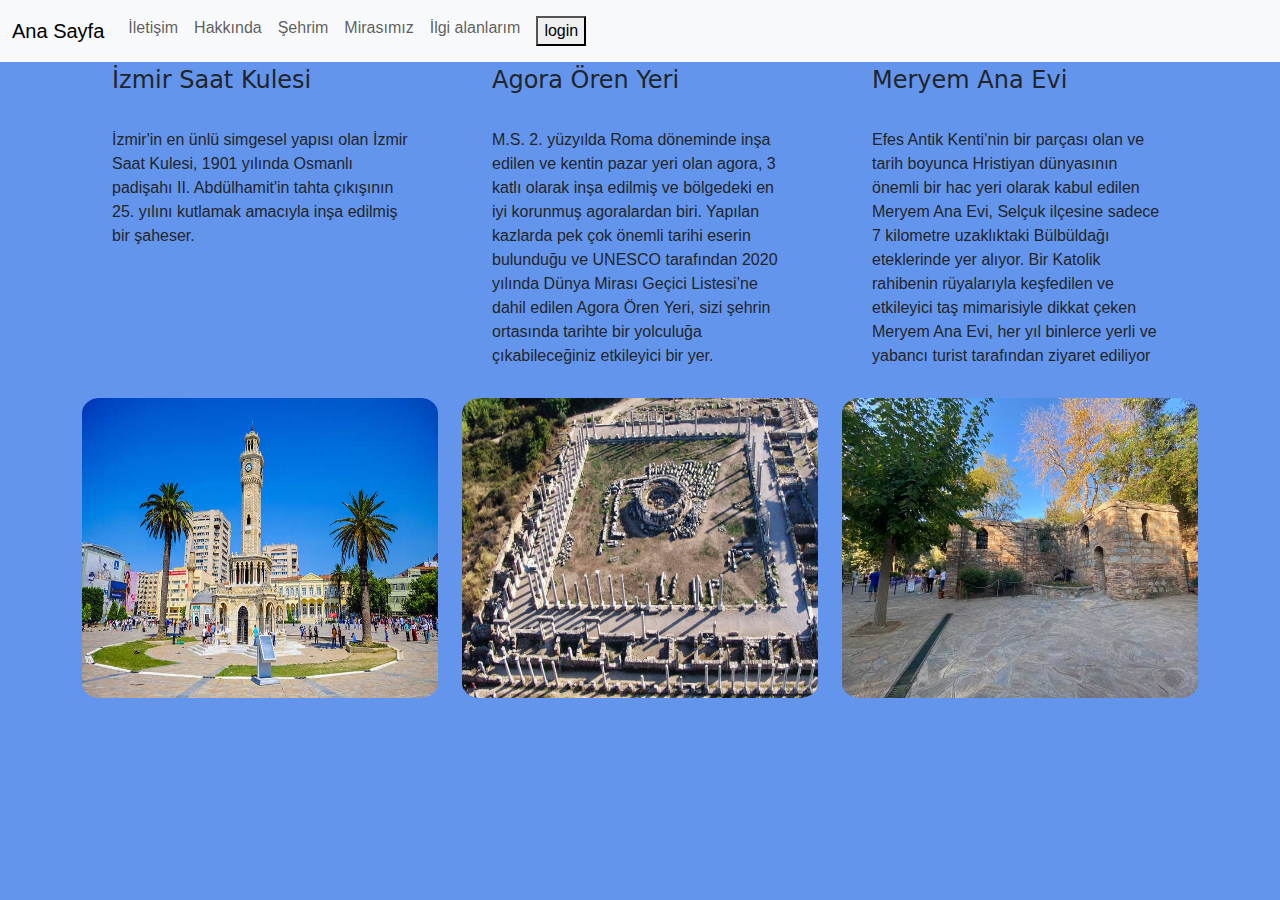
<file: Web Sayfam/gezilecekyerler.html>
<!DOCTYPE html>
<html lang="en">
<head>
    <meta charset="UTF-8">
    <meta http-equiv="X-UA-Compatible" content="IE=edge">
    <meta name="viewport" content="width=device-width, initial-scale=1.0">
    <link href="https://cdn.jsdelivr.net/npm/bootstrap@5.3.0-alpha3/dist/css/bootstrap.min.css" rel="stylesheet" >
    <script src="https://cdn.jsdelivr.net/npm/bootstrap@5.3.0-alpha3/dist/js/bootstrap.bundle.min.js"></script>
    
    <link rel="stylesheet" href="gezinti.css">
    <title>Gezinti</title>
</head>
<body>
    <nav class="navbar navbar-expand-lg bg-body-tertiary">
        <div class="container-fluid">
          <a class="navbar-brand" href="index.html">Ana Sayfa</a>
          <button class="navbar-toggler" type="button" data-bs-toggle="collapse" data-bs-target="#navbarNavAltMarkup" aria-controls="navbarNavAltMarkup" aria-expanded="false" aria-label="Toggle navigation">
            <span class="navbar-toggler-icon"></span>
          </button>
          <div class="collapse navbar-collapse" id="navbarNavAltMarkup">
            <div class="navbar-nav">
              <a class="nav-link" href="iletişim.html" >İletişim</a>
              <a class="nav-link" href="hakkımda.html" >Hakkında</a>
              <a class="nav-link" href="şehrim.html">Şehrim</a>
              <a class="nav-link" href ="mirasımız.html">Mirasımız</a>
              <a class="nav-link" href="ilgialanı.html">İlgi alanlarım</a>
              <a class="nav-link" href="login.html" ><button>login</button> </a>
            </div>
          </div>
        </div>
      </nav>
    <div class="container">
        <div class="row">
            <div class="col-md-4">
                <span>İzmir Saat Kulesi</span>
                <p>  İzmir'in en ünlü simgesel yapısı olan  İzmir Saat Kulesi, 1901 yılında Osmanlı padişahı II.
                 Abdülhamit'in tahta çıkışının 25. yılını kutlamak amacıyla inşa edilmiş bir şaheser.</p>
                
            </div>
            <div class="col-md-4">
                
                <span>Agora Ören Yeri</span>
                <p>   M.S. 2. yüzyılda Roma döneminde inşa edilen ve kentin pazar yeri olan agora, 3 katlı olarak
                     inşa edilmiş ve bölgedeki en iyi korunmuş agoralardan biri. Yapılan kazlarda pek çok
                      önemli tarihi eserin bulunduğu ve UNESCO tarafından 2020 yılında Dünya Mirası Geçici
                       Listesi’ne dahil edilen Agora Ören Yeri, sizi şehrin ortasında tarihte bir yolculuğa
                        çıkabileceğiniz etkileyici bir yer. </p>
                 
             </div>
             <div class="col-md-4">
                <span>Meryem Ana Evi</span>
                <p>   Efes Antik Kenti’nin bir parçası olan ve tarih boyunca Hristiyan dünyasının önemli bir hac
                     yeri olarak kabul edilen Meryem Ana Evi, Selçuk ilçesine sadece 7 kilometre uzaklıktaki 
                     Bülbüldağı eteklerinde yer alıyor. Bir Katolik rahibenin rüyalarıyla keşfedilen ve 
                     etkileyici taş mimarisiyle dikkat çeken Meryem Ana Evi, her yıl binlerce yerli ve yabancı
                      turist tarafından ziyaret ediliyor</p>
                
             </div>
        </div>
    </div>

    <div class="container">
        <div class="row">
            <div class="col-4"><img class="img-fluid yukseklik" src="resimler/Izmir-Saat-Kulesi-1.jpg" alt=""></div>
            <div class="col-4"><img class="img-fluid yukseklik" src="resimler/agora-orenyeri-izmir.jpg" alt=""></div>
            <div class="col-4"><img class="img-fluid yukseklik" src="resimler/meryem-ana-evi.jpg" alt=""></div>
        </div>
    </div>
    
</body>
</html>
</file>
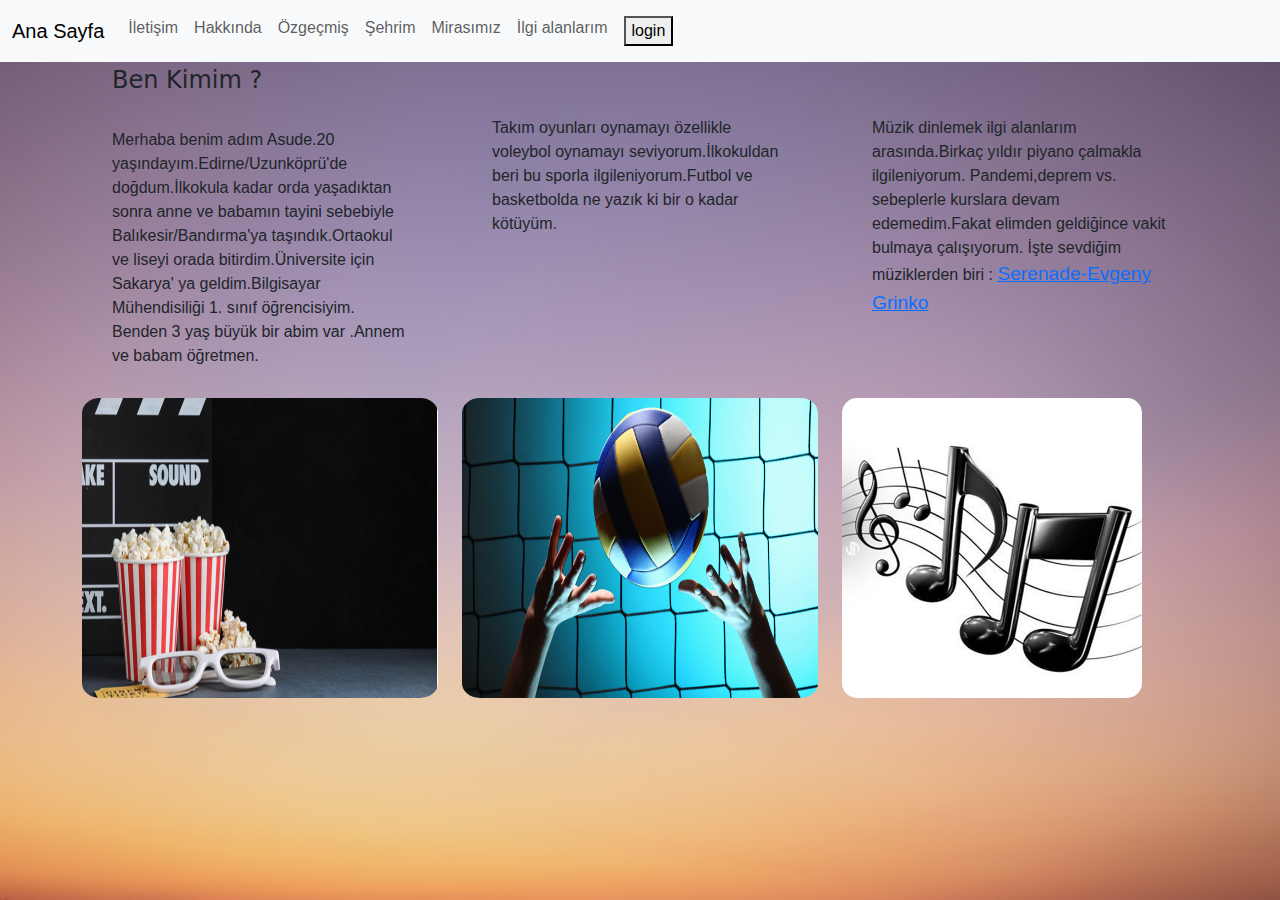
<file: Web Sayfam/hakkımda.html>
<!DOCTYPE html>
<html lang="en">
<head>
    <meta charset="UTF-8">
    <meta http-equiv="X-UA-Compatible" content="IE=edge">
    <meta name="viewport" content="width=device-width, initial-scale=1.0">
    <link href="https://cdn.jsdelivr.net/npm/bootstrap@5.3.0-alpha3/dist/css/bootstrap.min.css" rel="stylesheet" >
    <script src="https://cdn.jsdelivr.net/npm/bootstrap@5.3.0-alpha3/dist/js/bootstrap.bundle.min.js"></script>
     <link rel="stylesheet" href="hakkımda.css">
    <title>Hakkında</title>
</head>
<body>
    <nav class="navbar navbar-expand-lg bg-body-tertiary">
        <div class="container-fluid">
          <a class="navbar-brand" href="#">Ana Sayfa</a>
          <button class="navbar-toggler" type="button" data-bs-toggle="collapse" data-bs-target="#navbarNavAltMarkup" aria-controls="navbarNavAltMarkup" aria-expanded="false" aria-label="Toggle navigation">
            <span class="navbar-toggler-icon"></span>
          </button>
          <div class="collapse navbar-collapse" id="navbarNavAltMarkup">
            <div class="navbar-nav">
              <a class="nav-link" href="iletişim.html" target="_blank">İletişim</a>
              <a class="nav-link" href="hakkımda.html" target="blank">Hakkında</a>
              <a class="nav-link" href="özgeçmiş.html" >Özgeçmiş</a>
              <a class="nav-link" href="şehrim.html">Şehrim</a>
              <a class="nav-link" href ="mirasımız.html">Mirasımız</a>
              <a class="nav-link" href="ilgialanı.html">İlgi alanlarım</a>
              <a class="nav-link" href="login.html" target="_blank"><button>login</button> </a>
            </div>
          </div>
        </div>
      </nav>
 <div class="container">
    <div class="row">
        <div class="col-md-4">
            <span> Ben Kimim ? </span>
            <p> Merhaba benim adım Asude.20 yaşındayım.Edirne/Uzunköprü'de doğdum.İlkokula kadar orda yaşadıktan sonra
                anne ve babamın tayini sebebiyle Balıkesir/Bandırma'ya taşındık.Ortaokul ve liseyi orada bitirdim.Üniversite için
                Sakarya' ya geldim.Bilgisayar Mühendisiliği 1. sınıf öğrencisiyim.
                Benden 3 yaş büyük bir abim var .Annem ve babam öğretmen.
            </p>
        </div>
        <div class="col-md-4">
             <br><p>Takım oyunları oynamayı özellikle voleybol oynamayı seviyorum.İlkokuldan beri bu sporla
                ilgileniyorum.Futbol ve basketbolda ne yazık ki bir o kadar kötüyüm.     </p>
        </div>
        <div class="col-md-4">
            <br><p>Müzik dinlemek ilgi alanlarım arasında.Birkaç yıldır piyano çalmakla ilgileniyorum.
            Pandemi,deprem vs. sebeplerle kurslara devam edemedim.Fakat elimden geldiğince vakit bulmaya çalışıyorum.
        İşte sevdiğim müziklerden biri : <a href="https://www.youtube.com/watch?v=fS_cYA9_WK8"> Serenade-Evgeny Grinko</a>    </p>
       </div>
    </div>
   </div>
   
    <div class="container">
        <div class="row">
            <div class="col-4"><img class="img-fluid yukseklik" src="resimler/film-izlemek.jpg" alt=""></div>
            <div class="col-4"><img class="img-fluid yukseklik" src="resimler/voleybol.jpg" alt=""></div>
            <div class="col-4"><img class="img-fluid yukseklik" src="resimler/muzik-notalari.jpg" alt=""></div>
        </div>
    </div>
    
</body>
</html>
</file>
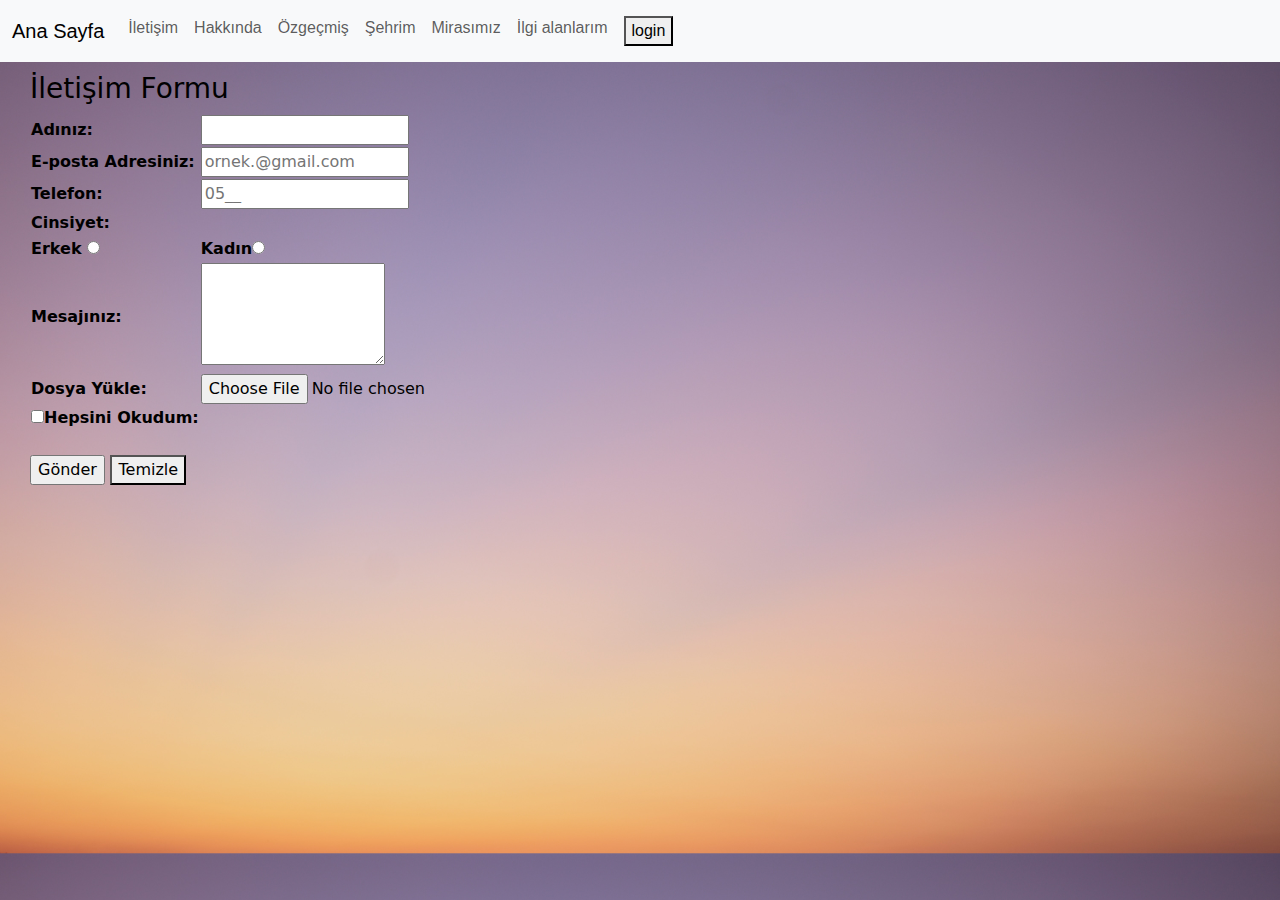
<file: Web Sayfam/iletişim.html>
<!DOCTYPE html>
<html lang="en">
<head>
    <meta charset="UTF-8">
    <meta http-equiv="X-UA-Compatible" content="IE=edge">
    <meta name="viewport" content="width=device-width, initial-scale=1.0">
    <link href="https://cdn.jsdelivr.net/npm/bootstrap@5.3.0-alpha3/dist/css/bootstrap.min.css" rel="stylesheet" >
    <script src="https://cdn.jsdelivr.net/npm/bootstrap@5.3.0-alpha3/dist/js/bootstrap.bundle.min.js"></script>
    <link rel="stylesheet" href="iletişim.css">
    <title>İletişim</title>
</head>
<body>
    <nav class="navbar navbar-expand-lg bg-body-tertiary">
        <div class="container-fluid">
          <a class="navbar-brand" href="index.html">Ana Sayfa</a>
          <button class="navbar-toggler" type="button" data-bs-toggle="collapse" data-bs-target="#navbarNavAltMarkup" aria-controls="navbarNavAltMarkup" aria-expanded="false" aria-label="Toggle navigation">
            <span class="navbar-toggler-icon"></span>
          </button>
          <div class="collapse navbar-collapse" id="navbarNavAltMarkup">
            <div class="navbar-nav">
              <a class="nav-link" href="iletişim.html" target="_blank">İletişim</a>
              <a class="nav-link" href="hakkımda.html" target="blank">Hakkında</a>
              <a class="nav-link" href="özgeçmiş.html" >Özgeçmiş</a>
              <a class="nav-link" href="şehrim.html">Şehrim</a>
              <a class="nav-link" href ="mirasımız.html">Mirasımız</a>
              <a class="nav-link" href="ilgialanı.html">İlgi alanlarım</a>
              <a class="nav-link" href="login.html" target="_blank"><button>login</button> </a>
            </div>
          </div>
        </div>
      </nav>
             <h3>İletişim Formu</h3>
      <form action="" id="formGiris">
       <table>

        <tr>
            <td><label for="name">Adınız:</label></td>
            <td> <input type="text" id="name" name="first-name" required></td>
        </tr>
        <tr>
            <td><label for="email">E-posta Adresiniz:</label></td>
            <td>  <input type="email" id="email" name="email"placeholder="ornek.@gmail.com" required></td>
        </tr>
         <tr>
            <td> <label for="phone">Telefon:</label></td>
               
            <td>  <input type="tel" id="phone" name="phone" placeholder="05__" required></td>
         </tr>
       <tr>
        <td><label>Cinsiyet:</label></td>
       </tr>
         <tr>
          
        <td>  <label for="male">Erkek</label> <input type="radio" id="male" name="gender" value="male" required </td>
        <td><label for="female">Kadın</label><input type="radio" id="female" name="gender" value="female" required> </td>
      
       </tr>
         <tr>
            <td> <label for="message">Mesajınız:</label>
                
        </td>
            <td><textarea type="message" name="message" rows="4" required></textarea> </td>
        </tr>
       <tr>
        <td> <label for="file">Dosya Yükle:</label></td>
        <td><input type="file" id="file" name="file"></td>
       </tr>
       
        <tr>
        <td> <input type="checkbox" id="confirm" name="confirm" required><label for="confirm">Hepsini Okudum:</label> </td>
        <td> </td>
       </tr>
    </table><br>
       
       <input type="submit" value="Gönder">
       <button id="clear-button" type="button">Temizle</button>

      </form>
      <script>
        // İletişim formunu seçin
const contactForm = document.querySelector('#formGiris');

const clearButton = document.querySelector('#clear-button');


clearButton.addEventListener('click', function() {
    contactForm.reset();
});

contactForm.addEventListener('submit', function(event) {
    event.preventDefault(); // Sayfanın yeniden yüklenmesini engeller

    // Formdaki değerleri al
    const firstName = document.querySelector('#name').value;
    const email = document.querySelector('#email').value;
    const phone = document.querySelector('#phone').value;
    const gender = document.querySelector('input[name="gender"]:checked');
    const message = document.querySelector('#message').value;
    const file = document.querySelector('#file').files[0];
    const confirm = document.querySelector('#confirm').checked;
function isValidPhoneNumber(phoneNumber) {
    const phoneNumberRegex = /^\d{11}$/; // 11 haneli bir sayıyı kontrol eden regex
    return phoneNumberRegex.test(phoneNumber);
}
    // Değerleri kontrol etme
    if (firstName === '' || lastName === '' || email === '' || phone === '' || !gender || message === '' || !confirm) {
        alert('Lütfen tüm alanları doldurunuz ve gerekli kutucukları işaretleyiniz.');
}
else if (phone.length !== 11) {
        alert('Telefon numarası 11 haneli olmalıdır.');
    }
        else {
        
        if (file) {
            console.log('Dosya yüklendi:', file.name);
        }
        alert('Form gönderildi! Teşekkür ederiz.');
        contactForm.reset(); // Formu sıfırla
    }
});


        </script>
</body>
</html>
</file>
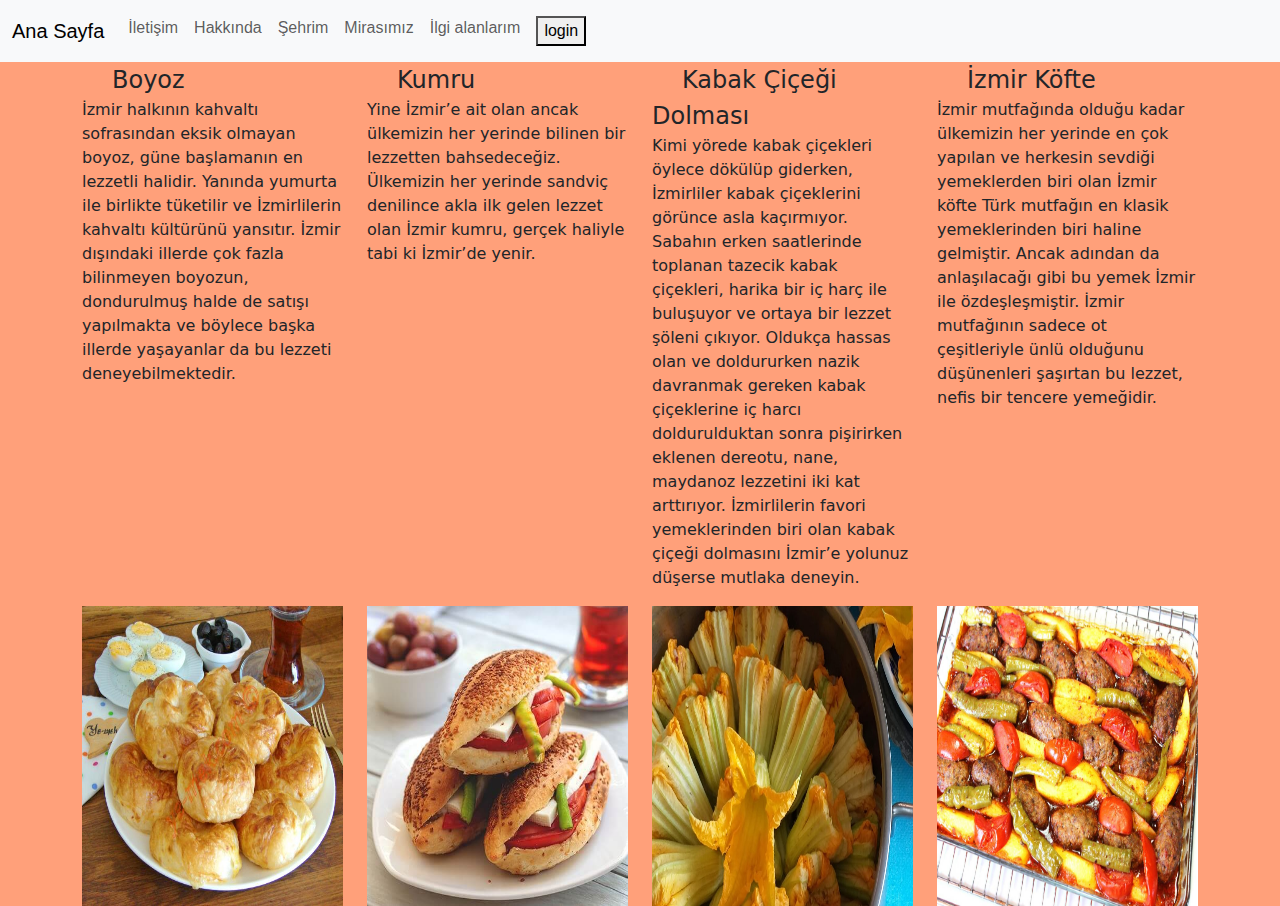
<file: Web Sayfam/yemekler.html>
<!DOCTYPE html>
<html lang="en">
<head>
    <meta charset="UTF-8">
    <meta http-equiv="X-UA-Compatible" content="IE=edge">
    <meta name="viewport" content="width=device-width, initial-scale=1.0">
    <link href="https://cdn.jsdelivr.net/npm/bootstrap@5.3.0-alpha3/dist/css/bootstrap.min.css" rel="stylesheet" >
    <script src="https://cdn.jsdelivr.net/npm/bootstrap@5.3.0-alpha3/dist/js/bootstrap.bundle.min.js"></script>
   <link rel="stylesheet" href="yemekler.css">
    <title>Yemekler</title>
</head>
<body>
    <nav class="navbar navbar-expand-lg bg-body-tertiary">
        <div class="container-fluid">
          <a class="navbar-brand" href="index.html">Ana Sayfa</a>
          <button class="navbar-toggler" type="button" data-bs-toggle="collapse" data-bs-target="#navbarNavAltMarkup" aria-controls="navbarNavAltMarkup" aria-expanded="false" aria-label="Toggle navigation">
            <span class="navbar-toggler-icon"></span>
          </button>
          <div class="collapse navbar-collapse" id="navbarNavAltMarkup">
            <div class="navbar-nav">
              <a class="nav-link" href="iletişim.html" target="_blank">İletişim</a>
              <a class="nav-link" href="hakkımda.html" target="blank">Hakkında</a>
              <a class="nav-link" href="şehrim.html">Şehrim</a>
              <a class="nav-link" href ="mirasımız.html">Mirasımız</a>
              <a class="nav-link" href="ilgialanı.html">İlgi alanlarım</a>
              <a class="nav-link" href="login.html" target="_blank"><button>login</button> </a>
            </div>
          </div>
        </div>
      </nav>
    <div class="container">
        <div class="row">
            <div class="col-md-3">
                <span> Boyoz </span>
                <p>  İzmir halkının kahvaltı sofrasından eksik olmayan boyoz, güne başlamanın en lezzetli halidir. 
                    Yanında yumurta ile birlikte tüketilir ve İzmirlilerin kahvaltı kültürünü yansıtır. İzmir 
                    dışındaki illerde çok fazla bilinmeyen boyozun, dondurulmuş halde de satışı yapılmakta ve
                     böylece başka illerde yaşayanlar da bu lezzeti deneyebilmektedir.
                </p>
            </div>
            <div class="col-md-3">
                <span> Kumru </span>
                <br><p>  Yine İzmir’e ait olan ancak ülkemizin her yerinde bilinen bir lezzetten bahsedeceğiz.
                    Ülkemizin her yerinde sandviç denilince akla ilk gelen lezzet olan İzmir kumru, gerçek haliyle
                     tabi ki İzmir’de yenir.    </p>
            </div>
            <div class="col-md-3">
                <span>Kabak Çiçeği Dolması </span>
                <br><p>  Kimi yörede kabak çiçekleri öylece dökülüp giderken, İzmirliler kabak çiçeklerini görünce asla 
                    kaçırmıyor. Sabahın erken saatlerinde toplanan tazecik kabak çiçekleri, harika bir iç harç ile
                     buluşuyor ve ortaya bir lezzet şöleni çıkıyor. Oldukça hassas olan ve doldururken nazik davranmak
                      gereken kabak çiçeklerine iç harcı doldurulduktan sonra pişirirken eklenen dereotu, nane, maydanoz 
                      lezzetini iki kat arttırıyor. İzmirlilerin favori yemeklerinden biri olan kabak çiçeği dolmasını 
                      İzmir’e yolunuz düşerse mutlaka deneyin.  </p>
           </div>
           <div class="col-md-3">
            <span>İzmir Köfte</span>
            <br><p>İzmir mutfağında olduğu kadar ülkemizin her yerinde en çok yapılan ve herkesin sevdiği yemeklerden
                biri olan İzmir köfte Türk mutfağın en klasik yemeklerinden biri haline gelmiştir. Ancak adından da 
                anlaşılacağı gibi bu yemek İzmir ile özdeşleşmiştir. İzmir mutfağının sadece ot çeşitleriyle ünlü 
                olduğunu düşünenleri şaşırtan bu lezzet, nefis bir tencere yemeğidir.    </p>
       </div>
        </div>
       </div>
    <div class="container">
        <div class="row">
            <div class="col-3"><img class="img-fluid yukseklik" src="resimler/yufkadan-yalanci-boyoz-resimli-yemek-tarifi(19).jpg" alt=""></div>
            <div class="col-3"><img class="img-fluid yukseklik" src="resimler/kumru-ekmegi.jpg" alt=""></div>
            <div class="col-3"><img class="img-fluid yukseklik" src="resimler/kabak-cicegi-dolmasi-blog-min.jpg" alt=""></div>
            <div class="col-3"><img class="img-fluid yukseklik" src="resimler/lokanta-usulu-firinda-izmir-kofte-2-tarifi.jpg" alt=""></div>
        </div>
    </div>
</body>
</html>
</file>
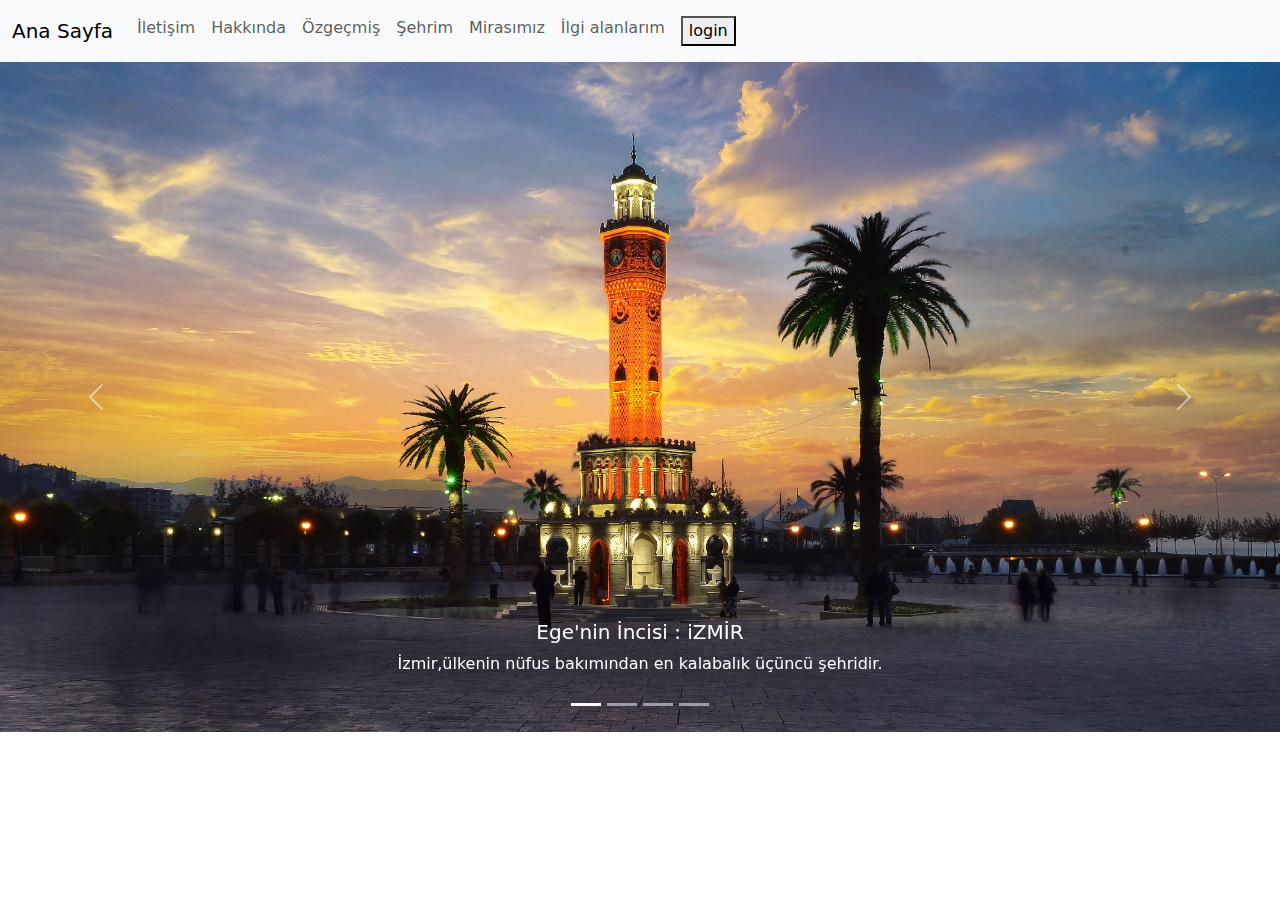
<file: Web Sayfam/şehrim.html>
<!DOCTYPE html>
<html lang="en">
<head>
    <meta charset="UTF-8">
    <meta http-equiv="X-UA-Compatible" content="IE=edge">
    <meta name="viewport" content="width=device-width, initial-scale=1.0">
    <link href="https://cdn.jsdelivr.net/npm/bootstrap@5.3.0-alpha3/dist/css/bootstrap.min.css" rel="stylesheet" >
    <script src="https://cdn.jsdelivr.net/npm/bootstrap@5.3.0-alpha3/dist/js/bootstrap.bundle.min.js"></script>
    <title>Ege'nin İncisi</title>
</head>
<body>
  <nav class="navbar navbar-expand-lg bg-body-tertiary">
    <div class="container-fluid">
      <a class="navbar-brand" href="#">Ana Sayfa</a>
      <button class="navbar-toggler" type="button" data-bs-toggle="collapse" data-bs-target="#navbarNavAltMarkup" aria-controls="navbarNavAltMarkup" aria-expanded="false" aria-label="Toggle navigation">
        <span class="navbar-toggler-icon"></span>
      </button>
      <div class="collapse navbar-collapse" id="navbarNavAltMarkup">
        <div class="navbar-nav">
          <a class="nav-link" href="iletişim.html" >İletişim</a>
          <a class="nav-link" href="hakkımda.html" >Hakkında</a>
          <a class="nav-link" href="özgeçmiş.html" >Özgeçmiş</a>
          <a class="nav-link" href="şehrim.html">Şehrim</a>
          <a class="nav-link" href ="mirasımız.html">Mirasımız</a>
          <a class="nav-link" href="ilgialanı.html">İlgi alanlarım</a>
          <a class="nav-link" href="login.html" ><button>login</button> </a>
        </div>
      </div>
    </div>
  </nav>
  
  <div id="carouselExampleCaptions" class="carousel slide carousel-fade">
        <div class="carousel-indicators">
          <button type="button" data-bs-target="#carouselExampleCaptions" data-bs-slide-to="0" class="active" aria-current="true" aria-label="Slide 1"></button>
          <button type="button" data-bs-target="#carouselExampleCaptions" data-bs-slide-to="1" aria-label="Slide 2"></button>
          <button type="button" data-bs-target="#carouselExampleCaptions" data-bs-slide-to="2" aria-label="Slide 3"></button>
          <button type="button" data-bs-target="#carouselExampleCaptions" data-bs-slide-to="3" aria-label="Slide "></button>
        </div>
        <div class="carousel-inner">
          <div class="carousel-item active">
            <a href="nüfus.html" ><img src="resimler/izmir-2.jpg" class="d-block w-100" alt="..."></a>
            <div class="carousel-caption d-none d-md-block">
              <h5>Ege'nin İncisi : iZMİR</h5>
              <p>İzmir,ülkenin nüfus bakımından en kalabalık üçüncü şehridir.</p>
            </div>
          </div>
          <div class="carousel-item">
            <a href="gezilecekyerler.html" ><img src="resimler/izmir-1yeni.jpg" class="d-block w-100" alt="..."></a>
            <div class="carousel-caption d-none d-md-block">
              <h5>Ege’nin başkenti İzmir sokakları</h5>
              <p></p>
            </div>
          </div>
          <div class="carousel-item">
            <a href="yemekler.html" ><img src="resimler/izmir-4yeni.jpg" class="d-block w-100" alt="..."></a>
            <div class="carousel-caption d-none d-md-block">
             
              <p> Ege’nin incisi İzmir, gezilecek yerleriyle olduğu kadar zengin içerikli mutfağı ve sokak yiyecekleriyle de ziyaretçilerine hitap eden bir şehir. </p>
            </div>
          </div>
          <div class="carousel-item">
            <a href="ıklim.html" ><img src="resimler/zmir-5yeni1.jpg" class="d-block w-100" alt="..."></a>
            <div class="carousel-caption d-none d-md-block">
              <h5>İzmirin iklimi Akdeniz iklim özelliklerini gösterir. </h5>
            
            </div>
          </div>
        </div>
        <button class="carousel-control-prev" type="button" data-bs-target="#carouselExampleCaptions" data-bs-slide="prev">
          <span class="carousel-control-prev-icon" aria-hidden="true"></span>
          <span class="visually-hidden">Previous</span>
        </button>
        <button class="carousel-control-next" type="button" data-bs-target="#carouselExampleCaptions" data-bs-slide="next">
          <span class="carousel-control-next-icon" aria-hidden="true"></span>
          <span class="visually-hidden">Next</span>
        </button>
      </div>
</body>
</html>
</file>
<file: Web Sayfam/gezinti.css>
.yukseklik{
    height: 300px;
}
.container{
    margin-top: auto;
    
}
.img-fluid{
    
    border-radius: 5%;
}
body{

background-color:aquamarine ;
background-color: cadetblue;
background-color: cornflowerblue;
background-attachment: fixed;
background-size: cover;

}
span{

    margin: 10px;
    padding: 20px;
    font-size: x-large;
}

p{

   font-family:'Gill Sans', 'Gill Sans MT', Calibri, 'Trebuchet MS', sans-serif;
   margin: 30px;
   background: transparent;
}
.row{
    padding: 10;
    
}

a{

    font-family:'Lucida Sans', 'Lucida Sans Regular', 'Lucida Grande', 'Lucida Sans Unicode', Geneva, Verdana, sans-serif ;
    font-size: larger;
}
</file>
<file: Web Sayfam/hakkımda.css>
.yukseklik{
    height: 300px;
}
.container{
    margin-top: auto;
    
}
.img-fluid{
    
    border-radius: 5%;
}
body{

background-image: url(resimler/pexels-alexander-kovalev-2847648.jpg);
background-attachment: fixed;
background-size: cover;

}
span{

    margin: 10px;
    padding: 20px;
    font-size: x-large;
}

p{

   font-family:'Gill Sans', 'Gill Sans MT', Calibri, 'Trebuchet MS', sans-serif;
   margin: 30px;
}
.row{
    padding: 10;
    
}

a{

    font-family:'Lucida Sans', 'Lucida Sans Regular', 'Lucida Grande', 'Lucida Sans Unicode', Geneva, Verdana, sans-serif ;
    font-size: larger;
}
</file>
<file: Web Sayfam/iletişim.css>
.row{
    padding: 10;
    
}

a{

    font-family:'Lucida Sans', 'Lucida Sans Regular', 'Lucida Grande', 'Lucida Sans Unicode', Geneva, Verdana, sans-serif ;
    font-size: larger;
}
form{
    margin-left: 30px;
 color: black;
   background: transparent;
   font-weight: bold;
  
}
h3{
   padding-top: 10px;
    margin-left: 30px;
    color: black;
   
}
body{
    background-image:url(resimler/pexels-alexander-kovalev-2847648.jpg);
    background-size: cover;
}
</file>
<file: Web Sayfam/yemekler.css>
body{

    background-color: brown;
    background-color: lightsalmon;
   
    background-attachment: fixed;
    background-size: cover;
   
    
    }
    .container{
        margin-top: auto;
        
    }
    p{
  
        border-radius: 5px;
       
    }
    
    .yukseklik{
        height: 300px;
    }
    span{

        margin: 10px;
        padding: 20px;
        font-size: x-large;
    }
    .row{
        padding: 10;
        
    }
    
    a{
    
        font-family:'Lucida Sans', 'Lucida Sans Regular', 'Lucida Grande', 'Lucida Sans Unicode', Geneva, Verdana, sans-serif ;
        font-size: larger;
    }
</file>
